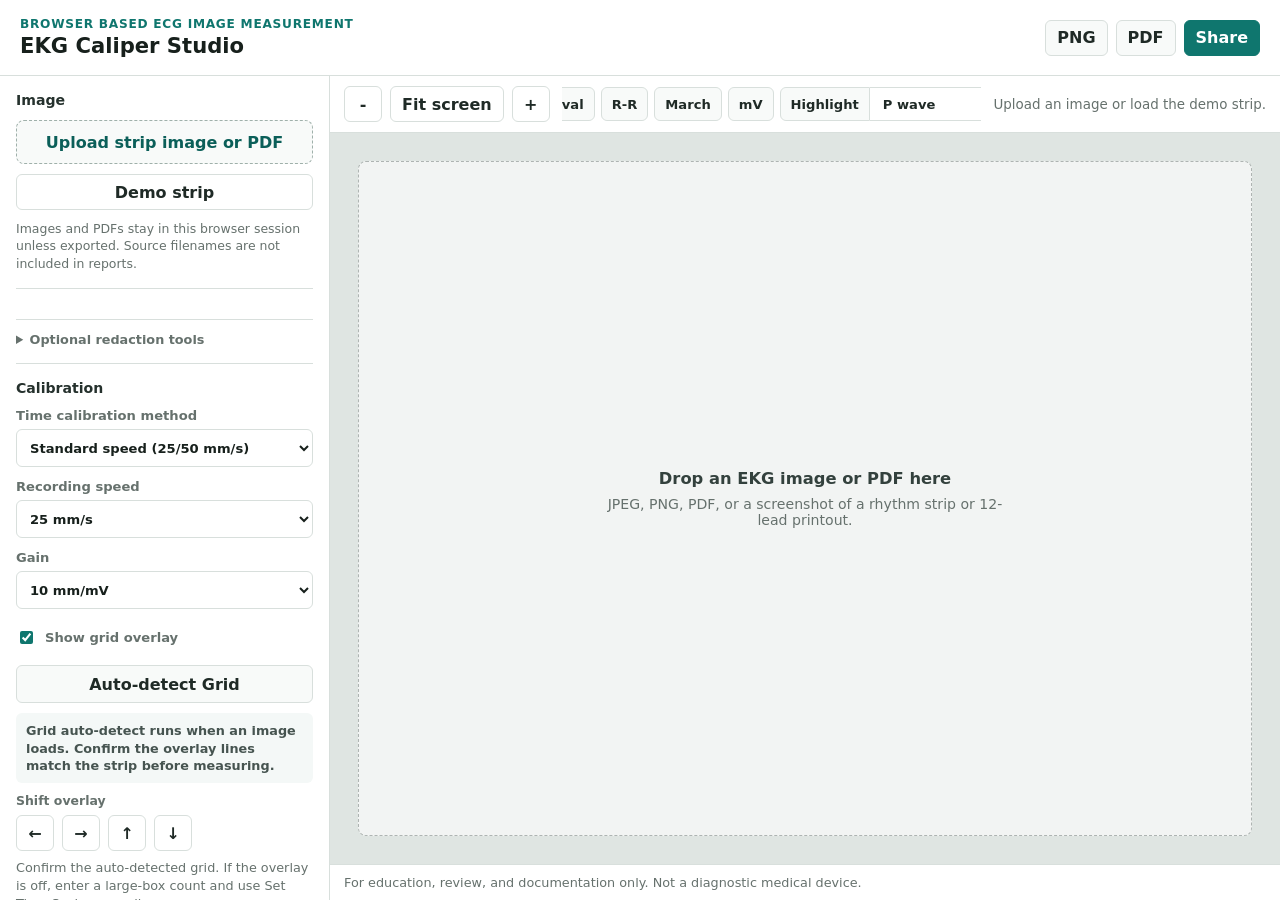
<file: index.html>
<!doctype html>
<html lang="en">
  <head>
    <meta charset="utf-8">
    <meta name="viewport" content="width=device-width, initial-scale=1">
    <title>EKG Caliper Studio</title>
    <link rel="icon" href="data:image/svg+xml,%3Csvg xmlns='http://www.w3.org/2000/svg' viewBox='0 0 64 64'%3E%3Crect width='64' height='64' rx='12' fill='%230f766e'/%3E%3Cpath d='M8 34h11l5-14 8 28 6-22 4 8h14' fill='none' stroke='white' stroke-width='5' stroke-linecap='round' stroke-linejoin='round'/%3E%3C/svg%3E">
    <link rel="stylesheet" href="styles.css?v=20260618-pdf-upload">
    <script src="app.js?v=20260618-pdf-upload" defer></script>
  </head>
  <body>
    <div class="app-shell">
      <header class="topbar">
        <div>
          <p class="eyebrow">Browser based ECG image measurement</p>
          <h1>EKG Caliper Studio</h1>
        </div>
        <div class="topbar-actions">
          <button class="button ghost" id="downloadPngBtn" type="button">PNG</button>
          <button class="button ghost" id="downloadPdfBtn" type="button">PDF</button>
          <button class="button primary" id="shareBtn" type="button">Share</button>
        </div>
      </header>

      <main class="app-layout">
        <aside class="side-panel" aria-label="Controls">
          <section class="panel-section">
            <h2>Image</h2>
            <label class="file-target">
              <input id="imageInput" type="file" accept="image/*,.pdf,application/pdf">
              <span>Upload strip image or PDF</span>
            </label>
            <div class="pdf-page-controls hidden" id="pdfPageControls">
              <label class="field compact">
                <span>PDF page</span>
                <select id="pdfPageSelect"></select>
              </label>
              <div class="pdf-page-buttons">
                <button class="button" id="pdfPrevPageBtn" type="button">Previous</button>
                <button class="button" id="pdfNextPageBtn" type="button">Next</button>
              </div>
            </div>
            <button class="button full" id="demoBtn" type="button">Demo strip</button>
            <p class="fine-print">Images and PDFs stay in this browser session unless exported. Source filenames are not included in reports.</p>
          </section>

          <section class="panel-section">
            <details class="tool-drawer privacy-drawer">
              <summary>Optional redaction tools</summary>
              <div class="privacy-summary" id="privacySummary">Use only when you want to hide a visible header or identifier before export.</div>
              <div class="privacy-actions" role="toolbar" aria-label="Privacy tools">
                <button class="tool-button" data-tool="redact" type="button">Redact area</button>
                <button class="tool-button" id="headerRedactBtn" type="button">Block top header</button>
                <button class="tool-button" id="applyRedactionsBtn" type="button">Apply redactions</button>
                <button class="tool-button danger" id="clearRedactionsBtn" type="button">Clear redactions</button>
              </div>
              <p class="fine-print">Black redactions are included in PNG, PDF, and share exports. Apply redactions to bake them into the working image.</p>
            </details>
          </section>

          <section class="panel-section">
            <h2>Calibration</h2>
            <label class="field">
              <span>Time calibration method</span>
              <select id="timeCalMode">
                <option value="speed">Standard speed (25/50 mm/s)</option>
                <option value="known">Known time marker on strip</option>
              </select>
            </label>
            <label class="field" id="paperSpeedField">
              <span>Recording speed</span>
              <select id="paperSpeed">
                <option value="25">25 mm/s</option>
                <option value="50">50 mm/s</option>
                <option value="custom">Custom</option>
              </select>
            </label>
            <label class="field compact hidden" id="customSpeedField">
              <span>Custom speed</span>
              <input id="customSpeed" type="number" min="1" step="0.5" value="25">
            </label>
            <label class="field">
              <span>Gain</span>
              <select id="gain">
                <option value="10">10 mm/mV</option>
                <option value="5">5 mm/mV</option>
                <option value="20">20 mm/mV</option>
                <option value="custom">Custom</option>
              </select>
            </label>
            <label class="field compact hidden" id="customGainField">
              <span>Custom gain</span>
              <input id="customGain" type="number" min="1" step="0.5" value="10">
            </label>
            <label class="check-row">
              <input id="showGrid" type="checkbox" checked>
              <span>Show grid overlay</span>
            </label>
            <div class="calibration-tools" role="toolbar" aria-label="Grid calibration tools">
              <button class="tool-button" id="autoGridBtn" type="button">Auto-detect Grid</button>
            </div>
            <div class="calibration-summary" id="gridCalSummary">Grid auto-detect runs when an image loads. Confirm the overlay lines match the strip before measuring.</div>
            <div class="grid-nudge" aria-label="Shift grid overlay by one small box">
              <span>Shift overlay</span>
              <div class="grid-nudge-buttons">
                <button class="button square" data-grid-nudge="left" type="button" aria-label="Shift grid left">&larr;</button>
                <button class="button square" data-grid-nudge="right" type="button" aria-label="Shift grid right">&rarr;</button>
                <button class="button square" data-grid-nudge="up" type="button" aria-label="Shift grid up">&uarr;</button>
                <button class="button square" data-grid-nudge="down" type="button" aria-label="Shift grid down">&darr;</button>
              </div>
            </div>
            <div class="calibration-help" id="timeCalHelp">1. Pick recording speed. 2. Enter large boxes to trace. 3. Click Set Time Scale, then drag across that exact count.</div>
            <div class="two-column">
              <label class="field compact hidden" id="knownTimeField">
                <span>Known duration (ms)</span>
                <input id="knownTimeMs" type="number" min="1" step="10" value="400">
              </label>
              <label class="field compact">
                <span>Large boxes covered</span>
                <input id="timeLargeBoxes" type="number" min="0.2" step="0.2" value="5">
              </label>
            </div>
            <div class="calibration-summary" id="timeCalSummary">Calibration target: 5 large boxes at 25 mm/s = 1000 ms.</div>
            <div class="calibration-tools" role="toolbar" aria-label="Calibration tools">
              <button class="tool-button" data-tool="timecal" type="button">Set Time Scale</button>
            </div>
            <div class="hidden" aria-hidden="true">
              <input id="calibrationBoxes" type="number" value="5">
              <input id="gridOpacity" type="range" value="0.35">
              <input id="boxPxX" type="number" value="18">
              <input id="boxPxY" type="number" value="18">
              <input id="lockBoxes" type="checkbox">
            </div>
          </section>

          <section class="panel-section">
            <h2>Tool settings</h2>
            <div class="selection-bar">
              <span id="selectionText">No mark selected</span>
              <button class="button danger" id="deleteSelectedBtn" type="button" disabled>Delete selected</button>
            </div>
            <label class="field compact">
              <span>March steps</span>
              <input id="marchSteps" type="number" min="1" max="30" step="1" value="8">
            </label>
            <div class="field">
              <span>Highlight type</span>
              <div class="highlight-picker" role="radiogroup" aria-label="Highlight type">
                <button class="highlight-choice active" data-highlight-value="P wave" type="button" role="radio" aria-checked="true">
                  <span class="highlight-swatch" style="--swatch: #f59e0b"></span>
                  <span>P wave</span>
                </button>
                <button class="highlight-choice" data-highlight-value="QRS" type="button" role="radio" aria-checked="false">
                  <span class="highlight-swatch" style="--swatch: #ef4444"></span>
                  <span>QRS</span>
                </button>
                <button class="highlight-choice" data-highlight-value="ST segment" type="button" role="radio" aria-checked="false">
                  <span class="highlight-swatch" style="--swatch: #2563eb"></span>
                  <span>ST</span>
                </button>
                <button class="highlight-choice" data-highlight-value="T wave" type="button" role="radio" aria-checked="false">
                  <span class="highlight-swatch" style="--swatch: #7c3aed"></span>
                  <span>T wave</span>
                </button>
                <button class="highlight-choice" data-highlight-value="Custom" type="button" role="radio" aria-checked="false">
                  <span class="highlight-swatch" style="--swatch: #0f766e"></span>
                  <span>Custom</span>
                </button>
              </div>
            </div>
            <details class="tool-drawer">
              <summary>Sidebar tool buttons</summary>
              <div class="tool-stack" role="toolbar" aria-label="Annotation tools">
                <div class="tool-group">
                  <span>Navigate</span>
                  <div class="tool-grid two">
                    <button class="tool-button active" data-tool="select" type="button">Select</button>
                    <button class="tool-button" data-tool="pan" type="button">Pan</button>
                  </div>
                </div>
                <div class="tool-group">
                  <span>Measure</span>
                  <div class="tool-grid two">
                    <button class="tool-button" data-tool="interval" type="button">Interval</button>
                    <button class="tool-button" data-tool="rr" type="button">R-R</button>
                    <button class="tool-button" data-tool="march" type="button">March</button>
                    <button class="tool-button" data-tool="amplitude" type="button">mV</button>
                  </div>
                </div>
                <div class="tool-group">
                  <span>Markup</span>
                  <div class="tool-grid two">
                    <button class="tool-button" data-tool="highlight" type="button">Highlight</button>
                    <button class="tool-button" data-tool="note" type="button">Note</button>
                  </div>
                </div>
              </div>
            </details>
            <div class="button-row">
              <button class="button" id="undoBtn" type="button">Undo</button>
              <button class="button danger" id="clearBtn" type="button">Clear</button>
            </div>
          </section>

          <section class="panel-section">
            <h2>Measurements</h2>
            <div class="summary" id="summary">
              <span>No measurements yet.</span>
            </div>
            <ol class="measurement-list" id="measurementList"></ol>
          </section>

          <section class="panel-section">
            <h2>Interpretation Checklist</h2>
            <div class="checklist">
              <label><input type="checkbox"> Rate and regularity</label>
              <label><input type="checkbox"> P waves and PR interval</label>
              <label><input type="checkbox"> QRS width and morphology</label>
              <label><input type="checkbox"> QT / QTc context</label>
              <label><input type="checkbox"> ST segment and T waves</label>
              <label><input type="checkbox"> Artifact and calibration</label>
            </div>
          </section>
        </aside>

        <section class="workspace" aria-label="EKG workspace">
          <div class="canvas-toolbar">
            <div class="zoom-controls">
              <button class="button square" id="zoomOutBtn" type="button" aria-label="Zoom out">-</button>
              <button class="button" id="fitBtn" type="button">Fit screen</button>
              <button class="button square" id="zoomInBtn" type="button" aria-label="Zoom in">+</button>
            </div>
            <div class="workspace-tools" role="toolbar" aria-label="Quick annotation tools">
              <button class="tool-chip active" data-tool="select" type="button" title="Select marks (S)">Select</button>
              <button class="tool-chip" data-tool="pan" type="button" title="Pan strip (P)">Pan</button>
              <button class="tool-chip" data-tool="interval" type="button" title="Interval caliper (I)">Interval</button>
              <button class="tool-chip" data-tool="rr" type="button" title="R-R rate (R)">R-R</button>
              <button class="tool-chip" data-tool="march" type="button" title="March calipers (M)">March</button>
              <button class="tool-chip" data-tool="amplitude" type="button" title="Voltage caliper (V)">mV</button>
              <div class="highlight-toolbar-control">
                <button class="tool-chip" data-tool="highlight" type="button" title="Highlight waveform (H)">Highlight</button>
                <select class="highlight-type-select" id="highlightType" aria-label="Highlight type" title="Highlight type">
                  <option value="P wave" data-color="#f59e0b">P wave</option>
                  <option value="QRS" data-color="#ef4444">QRS</option>
                  <option value="ST segment" data-color="#2563eb">ST segment</option>
                  <option value="T wave" data-color="#7c3aed">T wave</option>
                  <option value="Custom" data-color="#0f766e">Custom</option>
                </select>
              </div>
              <button class="tool-chip" data-tool="redact" type="button" title="Redact PHI (X)">Redact</button>
              <button class="tool-chip danger" id="quickDeleteBtn" type="button" title="Delete selected mark" disabled>Delete</button>
            </div>
            <div class="readout" id="readout">Upload an image or load the demo strip.</div>
          </div>
          <div class="stage" id="stage">
            <div class="workspace-selection hidden" id="workspaceSelectionBar">
              <span id="workspaceSelectionText">No mark selected</span>
              <button class="button danger" id="workspaceDeleteBtn" type="button">Delete</button>
            </div>
            <canvas id="stripCanvas"></canvas>
            <div class="empty-state" id="emptyState">
              <strong>Drop an EKG image or PDF here</strong>
              <span>JPEG, PNG, PDF, or a screenshot of a rhythm strip or 12-lead printout.</span>
            </div>
          </div>
          <div class="statusbar">
            <span id="statusText">For education, review, and documentation only. Not a diagnostic medical device.</span>
          </div>
        </section>
      </main>
    </div>
  </body>
</html>
</file>
<file: styles.css>
:root {
  color-scheme: light;
  --bg: #f3f5f4;
  --panel: #ffffff;
  --panel-strong: #eef2f1;
  --ink: #17201c;
  --muted: #66716d;
  --line: #d8dfdc;
  --accent: #0f766e;
  --accent-strong: #0b5f59;
  --danger: #b42318;
  --canvas-bg: #dfe5e2;
  --shadow: 0 14px 38px rgba(17, 24, 39, 0.11);
  font-family: Inter, ui-sans-serif, system-ui, -apple-system, BlinkMacSystemFont, "Segoe UI", sans-serif;
}

* {
  box-sizing: border-box;
}

body {
  margin: 0;
  height: 100vh;
  overflow: hidden;
  background: var(--bg);
  color: var(--ink);
}

button,
input,
select {
  font: inherit;
}

.app-shell {
  height: 100vh;
  display: flex;
  flex-direction: column;
}

.topbar {
  min-height: 76px;
  display: flex;
  align-items: center;
  justify-content: space-between;
  gap: 20px;
  padding: 14px 20px;
  background: #ffffff;
  border-bottom: 1px solid var(--line);
}

.eyebrow {
  margin: 0 0 3px;
  color: var(--accent);
  font-size: 0.76rem;
  font-weight: 700;
  letter-spacing: 0.06em;
  text-transform: uppercase;
}

h1,
h2 {
  margin: 0;
  letter-spacing: 0;
}

h1 {
  font-size: 1.32rem;
  line-height: 1.1;
}

h2 {
  font-size: 0.88rem;
  color: #25312d;
}

.topbar-actions,
.button-row,
.zoom-controls {
  display: flex;
  align-items: center;
  gap: 8px;
}

.app-layout {
  flex: 1;
  min-height: 0;
  display: grid;
  grid-template-columns: 330px minmax(0, 1fr);
}

.side-panel {
  min-height: 0;
  overflow: auto;
  background: var(--panel);
  border-right: 1px solid var(--line);
  padding: 16px;
}

.panel-section {
  padding: 16px 0;
  border-bottom: 1px solid var(--line);
}

.panel-section:first-child {
  padding-top: 0;
}

.panel-section:last-child {
  border-bottom: 0;
}

.field,
.check-row {
  display: grid;
  gap: 6px;
  margin-top: 12px;
  color: var(--muted);
  font-size: 0.82rem;
  font-weight: 650;
}

.field input,
.field select {
  width: 100%;
  min-height: 38px;
  border: 1px solid var(--line);
  border-radius: 6px;
  background: #fff;
  color: var(--ink);
  padding: 7px 9px;
}

.field input[type="range"] {
  padding: 0;
}

.compact {
  margin-top: 10px;
}

.two-column {
  display: grid;
  grid-template-columns: 1fr 1fr;
  gap: 10px;
}

.check-row {
  display: flex;
  align-items: center;
  gap: 9px;
  min-height: 32px;
}

.check-row input,
.checklist input {
  accent-color: var(--accent);
}

.file-target {
  margin-top: 12px;
  display: flex;
  align-items: center;
  justify-content: center;
  min-height: 44px;
  border: 1px dashed #9fb0aa;
  border-radius: 8px;
  background: #f8faf9;
  color: var(--accent-strong);
  font-weight: 750;
  cursor: pointer;
}

.file-target input {
  display: none;
}

.pdf-page-controls {
  margin-top: 10px;
  padding: 10px;
  border: 1px solid var(--line);
  border-radius: 8px;
  background: #f8faf9;
}

.pdf-page-controls .field {
  margin-top: 0;
}

.pdf-page-buttons {
  margin-top: 8px;
  display: grid;
  grid-template-columns: repeat(2, minmax(0, 1fr));
  gap: 8px;
}

.fine-print {
  margin: 10px 0 0;
  color: var(--muted);
  font-size: 0.78rem;
  line-height: 1.4;
}

.button,
.tool-button {
  min-height: 36px;
  border: 1px solid var(--line);
  border-radius: 6px;
  background: #fff;
  color: #1f2a26;
  padding: 7px 11px;
  font-weight: 750;
  cursor: pointer;
}

.button:hover,
.tool-button:hover,
.file-target:hover {
  border-color: #9fb0aa;
}

.button:disabled,
.tool-button:disabled {
  opacity: 0.45;
  cursor: not-allowed;
}

.button.primary {
  background: var(--accent);
  color: #fff;
  border-color: var(--accent);
}

.button.ghost {
  background: #f8faf9;
}

.button.danger,
.tool-button.danger {
  color: var(--danger);
}

.button.full {
  width: 100%;
  margin-top: 10px;
}

.button.square {
  width: 38px;
  padding: 0;
}

.tool-stack {
  margin-top: 12px;
  display: grid;
  gap: 12px;
}

.tool-drawer {
  margin-top: 14px;
  border-top: 1px solid var(--line);
  padding-top: 12px;
}

.tool-drawer summary {
  color: var(--muted);
  font-size: 0.8rem;
  font-weight: 800;
  cursor: pointer;
}

.tool-drawer[open] summary {
  margin-bottom: 10px;
}

.tool-drawer .tool-stack {
  margin-top: 0;
}

.tool-drawer + .button-row {
  margin-top: 12px;
}

.tool-group {
  display: grid;
  gap: 7px;
}

.tool-group > span {
  color: var(--muted);
  font-size: 0.78rem;
  font-weight: 800;
}

.tool-grid {
  display: grid;
  gap: 8px;
}

.tool-grid.two {
  grid-template-columns: repeat(2, minmax(0, 1fr));
}

.calibration-tools {
  margin-top: 12px;
  display: grid;
  grid-template-columns: repeat(auto-fit, minmax(130px, 1fr));
  gap: 8px;
}

.privacy-actions {
  margin-top: 12px;
  display: grid;
  grid-template-columns: repeat(2, minmax(0, 1fr));
  gap: 8px;
}

.tool-button {
  min-height: 38px;
  background: #f8faf9;
}

.tool-button.active {
  background: #e4f3f0;
  border-color: var(--accent);
  color: var(--accent-strong);
}

.highlight-picker {
  display: grid;
  grid-template-columns: repeat(2, minmax(0, 1fr));
  gap: 8px;
}

.highlight-choice {
  min-width: 0;
  min-height: 38px;
  display: flex;
  align-items: center;
  gap: 8px;
  border: 1px solid var(--line);
  border-radius: 6px;
  background: #fff;
  color: #27332f;
  padding: 7px 9px;
  font-size: 0.82rem;
  font-weight: 800;
  cursor: pointer;
}

.highlight-choice:hover {
  border-color: #9fb0aa;
}

.highlight-choice.active {
  background: #f4f8f7;
  border-color: var(--accent);
  box-shadow: inset 0 0 0 1px rgba(15, 118, 110, 0.2);
}

.highlight-swatch {
  flex: 0 0 auto;
  width: 14px;
  height: 14px;
  border-radius: 999px;
  background: var(--swatch);
  box-shadow: inset 0 0 0 1px rgba(0, 0, 0, 0.16);
}

.highlight-choice span:last-child {
  min-width: 0;
  overflow: hidden;
  text-overflow: ellipsis;
  white-space: nowrap;
}

.selection-bar {
  margin-top: 12px;
  padding: 10px;
  display: grid;
  gap: 8px;
  border: 1px solid var(--line);
  border-radius: 6px;
  background: #f8faf9;
}

.selection-bar span {
  color: #394642;
  font-size: 0.82rem;
  font-weight: 750;
}

.summary {
  margin-top: 12px;
  padding: 10px;
  border-radius: 6px;
  background: var(--panel-strong);
  color: #394642;
  font-size: 0.82rem;
  line-height: 1.4;
}

.calibration-summary {
  margin-top: 10px;
  padding: 9px 10px;
  border-radius: 6px;
  background: #f4f8f7;
  color: #465450;
  font-size: 0.8rem;
  font-weight: 650;
  line-height: 1.35;
}

.privacy-summary {
  margin-top: 10px;
  padding: 9px 10px;
  border: 1px solid var(--line);
  border-radius: 6px;
  background: #f8faf9;
  color: #465450;
  font-size: 0.8rem;
  font-weight: 700;
  line-height: 1.35;
}

.calibration-help {
  margin-top: 8px;
  color: var(--muted);
  font-size: 0.8rem;
  line-height: 1.4;
}

.grid-nudge {
  margin-top: 10px;
  display: grid;
  gap: 7px;
}

.grid-nudge span {
  color: var(--muted);
  font-size: 0.78rem;
  font-weight: 750;
}

.grid-nudge-buttons {
  display: grid;
  grid-template-columns: repeat(4, 38px);
  gap: 8px;
}

.measurement-list {
  list-style: none;
  padding-left: 0;
  margin: 10px 0 0;
  display: grid;
  gap: 8px;
}

.measurement-item {
  padding: 9px;
  display: grid;
  grid-template-columns: minmax(0, 1fr) auto;
  align-items: center;
  gap: 8px;
  border: 1px solid transparent;
  border-radius: 6px;
  color: #2d3834;
  font-size: 0.82rem;
  line-height: 1.35;
  cursor: pointer;
}

.measurement-item:hover,
.measurement-item.selected {
  border-color: var(--accent);
  background: #eef7f4;
}

.measurement-item button {
  min-height: 30px;
  border: 1px solid var(--line);
  border-radius: 5px;
  background: #fff;
  color: var(--danger);
  font-weight: 800;
  cursor: pointer;
  padding: 4px 8px;
}

.checklist {
  display: grid;
  gap: 9px;
  margin-top: 12px;
  color: #384541;
  font-size: 0.84rem;
}

.checklist label {
  display: flex;
  gap: 9px;
  align-items: flex-start;
}

.workspace {
  min-width: 0;
  min-height: 0;
  display: grid;
  grid-template-rows: auto minmax(0, 1fr) auto;
}

.canvas-toolbar,
.statusbar {
  min-width: 0;
  width: 100%;
  display: flex;
  align-items: center;
  justify-content: space-between;
  gap: 12px;
  padding: 10px 14px;
  background: #fff;
  border-bottom: 1px solid var(--line);
}

.workspace-tools {
  min-width: 0;
  flex: 1;
  display: flex;
  align-items: center;
  justify-content: center;
  gap: 6px;
  overflow-x: auto;
  scrollbar-width: thin;
}

.tool-chip {
  min-height: 34px;
  border: 1px solid var(--line);
  border-radius: 6px;
  background: #f8faf9;
  color: #1f2a26;
  padding: 6px 10px;
  font-size: 0.82rem;
  font-weight: 800;
  white-space: nowrap;
  cursor: pointer;
}

.tool-chip:hover {
  border-color: #9fb0aa;
}

.tool-chip.active {
  background: #e4f3f0;
  border-color: var(--accent);
  color: var(--accent-strong);
}

.tool-chip.danger {
  color: var(--danger);
}

.tool-chip:disabled {
  opacity: 0.45;
  cursor: not-allowed;
}

.highlight-toolbar-control {
  flex: 0 0 auto;
  display: flex;
  align-items: stretch;
}

.highlight-toolbar-control .tool-chip {
  border-radius: 6px 0 0 6px;
}

.highlight-type-select {
  min-height: 34px;
  max-width: 132px;
  border: 1px solid var(--line);
  border-left: 0;
  border-radius: 0 6px 6px 0;
  background: #fff;
  color: #1f2a26;
  padding: 5px 28px 5px 9px;
  font-size: 0.82rem;
  font-weight: 800;
  cursor: pointer;
}

.highlight-type-select:hover,
.highlight-type-select:focus {
  border-color: #9fb0aa;
  outline: none;
}

.highlight-toolbar-control:focus-within .tool-chip,
.highlight-toolbar-control:focus-within .highlight-type-select {
  border-color: var(--accent);
}

.statusbar {
  border-bottom: 0;
  border-top: 1px solid var(--line);
  color: var(--muted);
  font-size: 0.8rem;
}

.readout {
  color: var(--muted);
  font-size: 0.84rem;
  white-space: nowrap;
  overflow: hidden;
  text-overflow: ellipsis;
}

.stage {
  position: relative;
  width: 100%;
  max-width: 100%;
  min-height: 0;
  overflow: hidden;
  background: var(--canvas-bg);
}

.workspace-selection {
  position: absolute;
  z-index: 3;
  top: 12px;
  right: 12px;
  max-width: min(360px, calc(100% - 24px));
  display: flex;
  align-items: center;
  gap: 10px;
  padding: 8px;
  border: 1px solid var(--line);
  border-radius: 8px;
  background: rgba(255, 255, 255, 0.96);
  box-shadow: var(--shadow);
}

.workspace-selection span {
  min-width: 0;
  color: #25312d;
  font-size: 0.82rem;
  font-weight: 800;
  overflow: hidden;
  text-overflow: ellipsis;
  white-space: nowrap;
}

.workspace-selection .button {
  min-height: 32px;
  padding: 5px 10px;
}

#stripCanvas {
  width: 100%;
  max-width: 100%;
  height: 100%;
  min-height: 0;
  display: block;
  touch-action: none;
  cursor: crosshair;
}

.empty-state {
  position: absolute;
  inset: 28px;
  display: grid;
  place-content: center;
  justify-items: center;
  gap: 8px;
  border: 1px dashed rgba(50, 61, 57, 0.35);
  border-radius: 8px;
  color: #33413d;
  background: rgba(255, 255, 255, 0.58);
  pointer-events: none;
  text-align: center;
}

.empty-state strong {
  font-size: 1.02rem;
}

.empty-state span {
  color: var(--muted);
  max-width: 420px;
  font-size: 0.88rem;
}

.hidden {
  display: none !important;
}

@media (max-width: 980px) {
  body {
    height: auto;
    min-height: 100vh;
    overflow: auto;
  }

  .app-shell {
    height: auto;
    min-height: 100vh;
  }

  .topbar {
    align-items: flex-start;
    flex-direction: column;
  }

  .app-layout {
    grid-template-columns: 1fr;
  }

  .side-panel {
    max-height: none;
    border-right: 0;
    border-bottom: 1px solid var(--line);
    display: grid;
    grid-template-columns: repeat(2, minmax(260px, 1fr));
    gap: 0 20px;
  }

  .panel-section {
    padding-top: 14px;
  }

  .stage,
  #stripCanvas {
    min-height: 480px;
  }
}

@media (max-width: 640px) {
  .side-panel {
    display: block;
  }

  .topbar-actions {
    width: 100%;
  }

  .topbar-actions .button {
    flex: 1;
  }

  .canvas-toolbar {
    align-items: stretch;
    flex-direction: column;
  }

  .workspace-tools {
    justify-content: flex-start;
  }

  .readout {
    white-space: normal;
  }

  .statusbar {
    align-items: flex-start;
  }

  .workspace-selection {
    left: 10px;
    right: 10px;
    max-width: none;
  }
}
</file>
